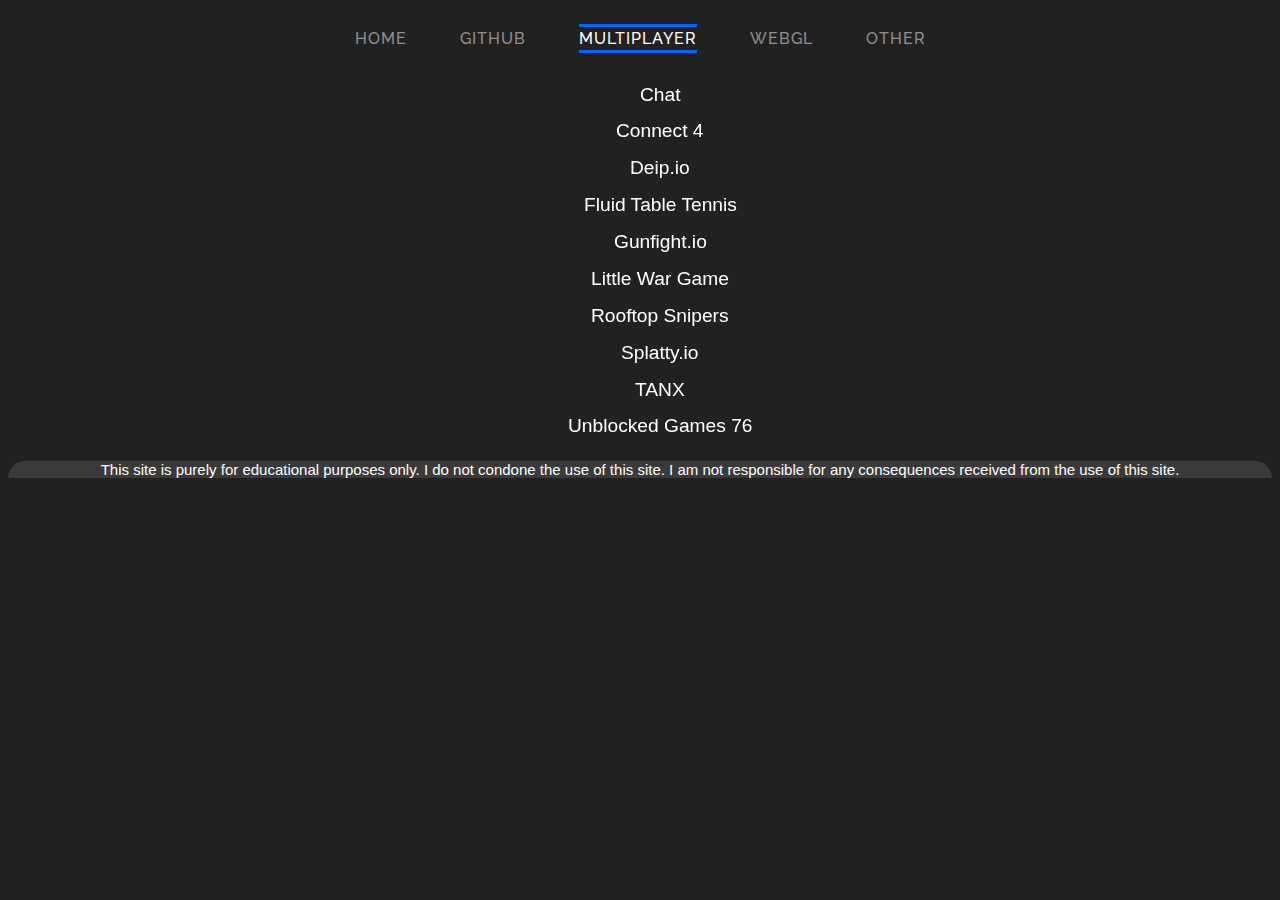
<file: multi.html>
<!doctype html>
<html lang="en">
<head>
	<meta charset="utf-8">
	<title>Clever | Applications</title>
	<link rel="icon" href="https://clever.com/favicon.ico" type="image/gif" sizes="16x16">
	<meta name="bogus541" content="bogus541">
	<link rel="stylesheet" href="styles.css">
</head>
<body>
	<div id="content">
		<ul class="snip1217">
			<li><a href="index.html">Home</a></li>
			<li><a href="github.html">Github</a></li>
			<li class="current"><a href="multi.html">Multiplayer</a></li>
			<li><a href="webgl.html">WebGL</a></li>
			<li><a href="other.html">Other</a></li>
		</ul>
		<div class="youtube">
			<ul style="list-style-type: none;" class="pulse">
<li><a href="http://colyseus-examples.herokuapp.com/01-chat.html" target="_blank">		   Chat              </a></li>
<li><a href="https://kenrick95.github.io/c4/" target="_blank">							   Connect 4         </a></li>
<li><a href="http://www.diep.io/" target="_blank">							               Deip.io           </a></li>
<li><a href="http://anirudhjoshi.github.io/fluid_table_tennis/" target="_blank">           Fluid Table Tennis</a></li>
<li><a href="http://www.gunfight.io" target="_blank">									   Gunfight.io       </a></li>
<li><a href="http://www.littlewargame.com" target="_blank">								   Little War Game   </a></li>
<li><a href="https://unblockedgames76.weebly.com/rooftop-snipers8203.html" target="_blank">Rooftop Snipers   </a></li>
<li><a href="http://splatty.io" target="_blank">                                           Splatty.io        </a></li>
<li><a href="https://playcanv.as/p/GleZOHSP/" target="_blank">                             TANX              </a></li>
<li><a href="https://unblockedgames76.weebly.com/multiplayer-games.html" target="_blank">  Unblocked Games 76</a></li>
			</ul>
		</div>
		<!--Footer-->
		<div class="footer">
			<p>
				This site is purely for educational purposes only.
				I do not condone the use of this site.
				I am not responsible for any consequences received from the use of this site.
			</p>
		</div>
	</div>
</body>
</html>
</file>
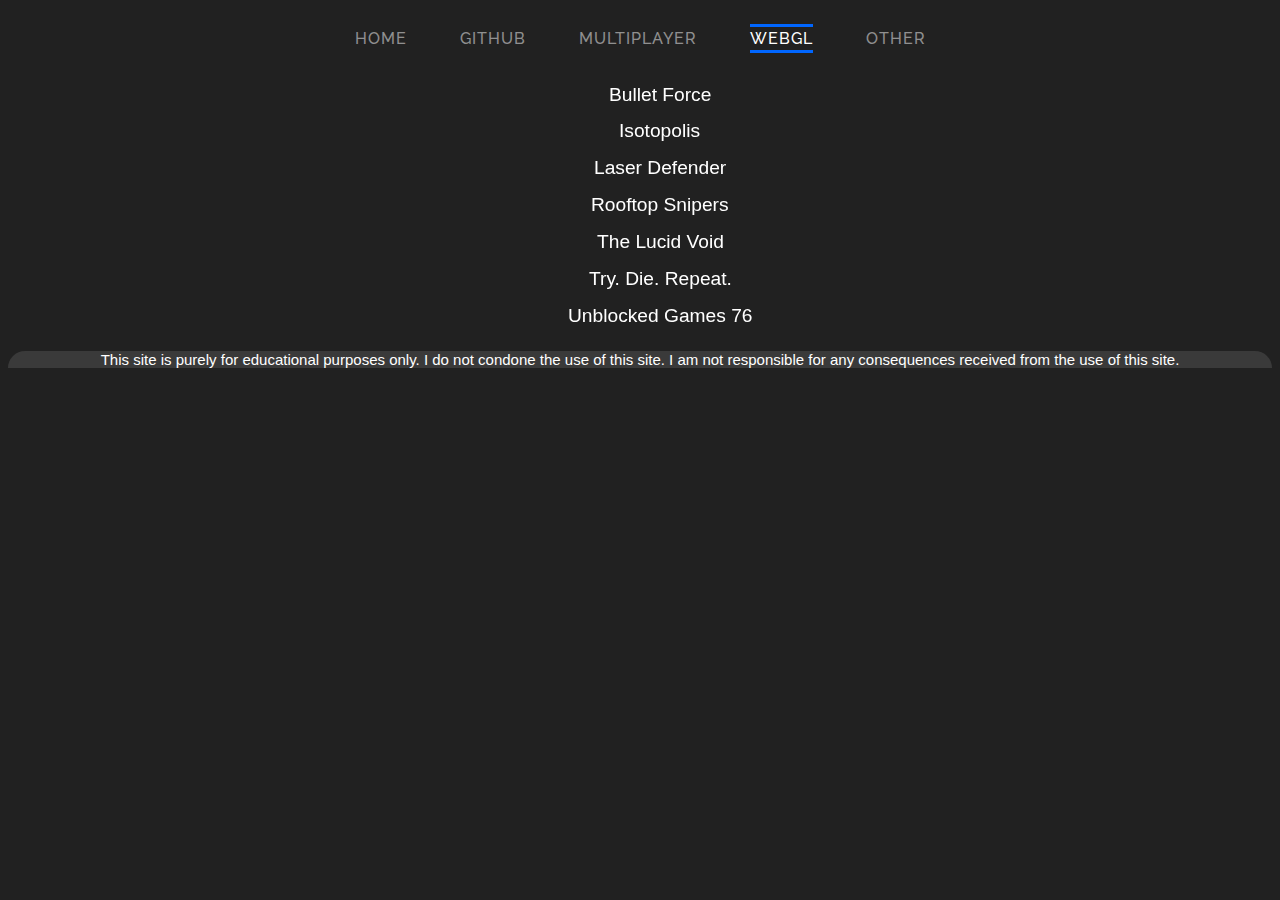
<file: webgl.html>
<!doctype html>
<html lang="en">
<head>
	<meta charset="utf-8">
	<title>Clever | Applications</title>
	<link rel="icon" href="https://clever.com/favicon.ico" type="image/gif" sizes="16x16">
	<meta name="bogus541" content="bogus541">
	<link rel="stylesheet" href="styles.css">
</head>
<body>
	<div id="content">
		<ul class="snip1217">
			<li><a href="index.html">Home</a></li>
			<li><a href="github.html">Github</a></li>
			<li><a href="multi.html">Multiplayer</a></li>
			<li class="current"><a href="webgl.html">WebGL</a></li>
			<li><a href="other.html">Other</a></li>
		</ul>
		<div class="youtube">
			<ul style="list-style-type: none;" class="pulse">
<li><a href="https://server2.blayzegames.com/BulletForceWebGL/" target="_blank">                    Bullet Force</a></li>
<li><a href="http://gel.msu.edu/isotopolis-game/" target="_blank">                                  Isotopolis</a></li>
<li><a href="http://www.cpp.edu/~samuelhuerta/games/Galactic%20Defender/index.html" target="_blank">Laser Defender</a></li>
<li><a href="https://unblockedgames76.weebly.com/rooftop-snipers8203.html" target="_blank">         Rooftop Snipers</a></li>
<li><a href="http://thevoid-dream.herokuapp.com/" target="_blank">                                  The Lucid Void</a></li>
<li><a href="https://commondatastorage.googleapis.com/itchio/html/88706/index.html" target="_blank">Try. Die. Repeat.</a></li>
<li><a href="https://unblockedgames76.weebly.com/multiplayer-games.html" target="_blank">           Unblocked Games 76</a></li>
			</ul>
		</div>
		<!--Footer-->
		<div class="footer">
			<p>
				This site is purely for educational purposes only.
				I do not condone the use of this site.
				I am not responsible for any consequences received from the use of this site.
			</p>
		</div>
	</div>
</body>
</html>
</file>
<file: styles.css>
/*
d88888b  .d88b.  d8b   db d888888b
88'     .8P  Y8. 888o  88 `~~88~~'
88ooo   88    88 88V8o 88    88
88~~~   88    88 88 V8o88    88
88      `8b  d8' 88  V888    88
YP       `Y88P'  VP   V8P    YP
*/
@import url(https://fonts.googleapis.com/css?family=Raleway:500);
/*
d8888b.  .d88b.  d8888b. db    db
88  `8D .8P  Y8. 88  `8D `8b  d8'
88oooY' 88    88 88   88  `8bd8'
88~~~b. 88    88 88   88    88
88   8D `8b  d8' 88  .8D    88
Y8888P'  `Y88P'  Y8888D'    YP
*/
body {
    background: #212121;
    text-align: center;
    font: 1em 'Raleway', sans-serif;
    color: #fefefe;}

/*
 d888b  d8888b. d888888b d8888b.
88' Y8b 88  `8D   `88'   88  `8D
88      88oobY'    88    88   88
88  ooo 88`8b      88    88   88
88. ~8~ 88 `88.   .88.   88  .8D
 Y888P  88   YD Y888888P Y8888D'
*/
.grid-container {
    display: none;
    width: 100%;
    position: fixed;
    top: 0%;
    left: 0%;
    right: 0%;
    bottom: 0%;
    height: 100%;
    grid-template-columns: auto;
    grid-template-rows: 10% 10% 22% 10% 40% 8%;
    grid-template-areas:
        "...... header header header ......"
        "...... ...... ...... ...... ......"
        "...... form   form   form   ......"
        "...... ...... ...... ...... ......"
        "about  about  about  about  about "
        "footer footer footer footer footer";}
.grid-header {grid-area: header;}
.grid-vorc {grid-area: vorc;}
.grid-search {grid-area: search;}
.grid-option {grid-area: option;}
.grid-about {grid-area: about;}
.grid-footer {grid-area: footer; align-self: end;}
.grid-form-container {
    display: grid;
    grid-area: form;
    top: 0%;
    left: 0%;
    right: 0%;
    bottom: 0%;
    grid-template-columns: 25% 40% 35%;
    grid-template-areas:
        "vorc search option";}
.grid-videos-container {
    display: grid;
    top: 0%;
    left: 0%;
    right: 0%;
    bottom: 0%;
    grid-column-gap: 15px;
    grid-row-gap: 15px;
    grid-template-columns: repeat(5, 5fr);
    grid-template-rows: repeat(4, 5fr) 20px;}
.grid-video-container {
    display: grid;
    width: 100%;
    height: 100%;
    top: 0%;
    left: 0%;
    right: 0%;
    bottom: 0%;
    grid-template-columns: 45% 55%;
    grid-auto-rows: 60% 40%;
    grid-template-areas:
        "embed other"
        "info  other";}
.grid-embed {grid-area: embed; }
.grid-info {grid-area: info;}
.grid-other {grid-area: other;}
.center {
    display:-webkit-box;
    -webkit-box-pack:center;
    -webkit-box-align:center;}
/*
db       .d88b.   .d8b.  d8888b. d88888b d8888b.
88      .8P  Y8. d8' `8b 88  `8D 88'     88  `8D
88      88    88 88ooo88 88   88 88ooooo 88oobY'
88      88    88 88~~~88 88   88 88~~~~~ 88`8b
88booo. `8b  d8' 88   88 88  .8D 88.     88 `88.
Y88888P  `Y88P'  YP   YP Y8888D' Y88888P 88   YD
*/
#preloader {
    position: fixed;
    top: 0;
    left: 0;
    width: 100%;
    height: 100%;}
#loader {
    display: block;
    position: relative;
    left: 50%;
    top: 50%;
    width: 150px;
    height: 150px;
    margin: -75px 0 0 -75px;
    border-radius: 50%;
    border: 3px solid transparent;
    border-top-color: #0044ff;
    animation: spin 2s linear infinite;}
#loader:before {
    content: "";
    position: absolute;
    top: 5px;
    left: 5px;
    right: 5px;
    bottom: 5px;
    border-radius: 50%;
    border: 3px solid transparent;
    border-top-color: #0066ff;
    animation: spin 3s linear infinite;}
#loader:after {
    content: "";
    position: absolute;
    top: 15px;
    left: 15px;
    right: 15px;
    bottom: 15px;
    border-radius: 50%;
    border: 3px solid transparent;
    border-top-color: #0088ff;
    animation: spin 1.5s linear infinite;}
@keyframes spin {
    0% {transform: rotate(0deg);}
    100% {transform: rotate(360deg);}}
/*
db   db d88888b  .d8b.  d8888b. d88888b d8888b.
88   88 88'     d8' `8b 88  `8D 88'     88  `8D
88ooo88 88ooooo 88ooo88 88   88 88ooooo 88oobY'
88~~~88 88~~~~~ 88~~~88 88   88 88~~~~~ 88`8b
88   88 88.     88   88 88  .8D 88.     88 `88.
YP   YP Y88888P YP   YP Y8888D' Y88888P 88   YD
*/
.snip1217 {
    font-family: 'Raleway', Arial, sans-serif;
    text-align: center;
    text-transform: uppercase;
    font-weight: 500;
    padding-left: 0px;
    letter-spacing: 1px;}
.snip1217 * {
    box-sizing: border-box;
    transition: all 0.35s ease;}
.snip1217 li {
    display: inline-block;
    list-style: outside none none;
    margin: 0.5em 1.5em;
    padding: 0;}
.snip1217 a {
    padding: 0.3em 0;
    color: rgba(255, 255, 255, 0.5);
    position: relative;
    text-decoration: none;
    display: inline-block;}
.snip1217 a:before, .snip1217 a:after {
    height: 3px;
    position: absolute;
    content: '';
    transition: all 0.35s ease;
    background-color: #0066ff;
    width: 0;}
.snip1217 a:before {
    top: 0;
    left: 0;}
.snip1217 a:after {
    bottom: 0;
    right: 0;}
.snip1217 a:hover, .snip1217 .current a {
    color: #fff;}
.snip1217 a:hover:before, .snip1217 .current a:before,
.snip1217 a:hover:after, .snip1217 .current a:after {
    width: 100%;}
/*
db      d888888b .d8888. d888888b
88        `88'   88'  YP `~~88~~'
88         88    `8bo.      88
88         88      `Y8b.    88
88booo.   .88.   db   8D    88
Y88888P Y888888P `8888Y'    YP
*/
.pulse li a {
    font: 1.2em/1.4 'Oswald', sans-serif;
    color: #ffffff;
    text-decoration: none;
    text-align: center;
    display: inline-block;
    vertical-align: middle;
    transform: perspective(1px) translateZ(0);
    box-shadow: 0 0 1px rgba(0, 0, 0, 0);
    overflow: hidden;
    transition-duration: 0.5s;
    transition-property: color, background-color;
    padding: 5px 10px 5px 10px;
    border-radius: 10px;}
.pulse li a:hover, .pulse li a:focus, .pulse li a:active {
    animation-name: pulse;
    animation-duration: 1s;
    background-color: #0066ff;}
/*
db    db  .d88b.  d8888b.  .o88b.
88    88 .8P  Y8. 88  `8D d8P  Y8
Y8    8P 88    88 88oobY' 8P
`8b  d8' 88    88 88`8b   8b
 `8bd8'  `8b  d8' 88 `88. Y8b  d8
   YP     `Y88P'  88   YD  `Y88P'
*/
.switch {
    position: relative;
    height: 30px;
    width: 120px;
    right: 70px;
    margin-left: 130px;
    background: rgba(0, 0, 0, 0.25);
    border-radius: 13px;}
.switch-label {
    position: relative;
    z-index: 2;
    float: left;
    width: 58px;
    line-height: 30px;
    font-size: 13px;
    color: rgba(255, 255, 255, 0.35);
    text-align: center;
    cursor: pointer;}
.switch-label-v {padding-left: 2px;}
.switch-label-c {padding-right: 2px;}
.switch-input {display: none;}
.switch-input:checked + .switch-label {
    color: #fefefe;
    transition: 0.15s ease-out;}
.switch-input:checked + .switch-label-c ~
.switch-selection {
    left: 60px;}
.switch-selection {
    position: absolute;
    z-index: 1;
    top: 2px;
    left: 2px;
    display: block;
    width: 58px;
    height: 25px;
    border-radius: 13px;
    transition: left 0.15s ease-out;
    background-color: #0066ff;}
/*
.d8888. d88888b  .d8b.  d8888b.  .o88b. db   db
88'  YP 88'     d8' `8b 88  `8D d8P  Y8 88   88
`8bo.   88ooooo 88ooo88 88oobY' 8P      88ooo88
  `Y8b. 88~~~~~ 88~~~88 88`8b   8b      88~~~88
db   8D 88.     88   88 88 `88. Y8b  d8 88   88
`8888Y' Y88888P YP   YP 88   YD  `Y88P' YP   YP
*/
.material-textfield {
    display: inline-block;
    height: 4rem;
    padding-top: 2rem;}
.material-textfield input {
    background: none;
    border: none;
    box-sizing: border-box;
    display: block;
    padding: 10px;
    font-family: Roboto, Arial, sans-serif;
    font-size: 1.5rem;
    padding: .25rem 2.1rem;
    width: 100%;
    text-align: center;}
.material-textfield input:invalid {box-shadow: none;}
.material-textfield input:focus {outline: none;}
.material-textfield label {
    display: inline-block;
    font-family: Roboto, Arial, sans-serif;
    font-size: 0%;
    pointer-events: none;
    position: relative;
    width: 100%;}
.material-textfield label::before {
    content: attr(data-content);
    position: relative;
    transition: all 0.4s ease;}
.material-textfield label::after {
    bottom: 1.3rem;
    content: "";
    height: 0.4rem;
    left: 50%;
    border-radius: 25px;
    position: absolute;
    transition: all 0.4s ease;
    width: 0%;}
.material-textfield label::before,
.material-textfield input[required]:focus ~ label::before {
    font-size: 0.85rem;
    top: -4.25rem;}
.material-textfield input:focus ~ label::after {
    left: 0%;
    bottom: 1rem;
    width: 100%;}
.material-textfield input:invalid ~ label::before {
    font-size: 1.25rem;
    top: -3rem;}
.material-textfield input {
    border-bottom: 0.2rem solid #0066ff;
    color: #0066ff;}
.material-textfield label::after {background: #0066ff;}
.material-textfield label::before,
.material-textfield input[required]:focus ~ label::before {color: #0066ff;}
.material-textfield input:invalid ~ label::before {color: #0066ff;}
/*
 .d88b.  d8888b. d8888b. d88888b d8888b.
.8P  Y8. 88  `8D 88  `8D 88'     88  `8D
88    88 88oobY' 88   88 88ooooo 88oobY'
88    88 88`8b   88   88 88~~~~~ 88`8b
`8b  d8' 88 `88. 88  .8D 88.     88 `88.
 `Y88P'  88   YD Y8888D' Y88888P 88   YD
*/
.radio-buttons {
    position: relative;
    background: rgba(0, 0, 0, 0.09);
    border-radius: 50px;
    font-size: 90%;
    width: 70%;
    height: 50%;
    display: flex;
    flex-direction: row;
    justify-content: space-between;
    align-items: center;}
.radio-buttons input[type="radio"] {display: none;}
.radio-buttons label {
    cursor: pointer;
    z-index: 1;
    line-height: 100%;
    width: 40%;
    font-size: 1.1em;
    color: #919191;
    position: absolute;
    text-align: center;
    transition: 0.2s;}
.radio-buttons label:hover,
.radio-buttons:checked {
    color: #fefefe;
    transition: 0.2s;}
.radio-buttons .slider {
    position: absolute;
    width: 30%;
    height: 40%;
    background: #0066ff;
    border-radius: 50px;
    transition: 0.4s;}
.radio-buttons .first:checked ~ .slider {bottom: 45%; left: 10%; width: 40%;}
.radio-buttons .second:checked ~ .slider {bottom: 45%; left: 57%; width: 25%;}
.radio-buttons .third:checked ~ .slider {bottom: 10%; left:8%; width: 23%;}
.radio-buttons .forth:checked ~ .slider {bottom: 10%; left: 37%; width: 25%;}
.radio-buttons .fith:checked ~ .slider {bottom: 10%; left: 68%; width: 23%;}
.radio-buttons .first:checked ~ .first {color: #fefefe;}
.radio-buttons .second:checked ~ .second {color: #fefefe;}
.radio-buttons .third:checked ~ .third {color: #fefefe;}
.radio-buttons .forth:checked ~ .forth {color: #fefefe;}
.radio-buttons .fith:checked ~ .fith {color: #fefefe;}
div.center.grid-option div label:nth-child(2) {top: 20%; left: 10%}
div.center.grid-option div label:nth-child(4) {top: 20%; right: 10%;}
div.center.grid-option div label:nth-child(6) {bottom: 15%; left: 0%;}
div.center.grid-option div label:nth-child(8) {bottom: 15%; left: 30%;}
div.center.grid-option div label:nth-child(10) {bottom: 15%; left: 60%;}
/*
 .d8b.  d8888b.  .d88b.  db    db d888888b
d8' `8b 88  `8D .8P  Y8. 88    88 `~~88~~'
88ooo88 88oooY' 88    88 88    88    88
88~~~88 88~~~b. 88    88 88    88    88
88   88 88   8D `8b  d8' 88b  d88    88
YP   YP Y8888P'  `Y88P'  ~Y8888P'    YP
*/
.about, .about a {
    position: relative;
    display: inline;
    text-decoration: none;
    color: rgba(255, 255, 255, 0.4);
    text-align: center;}
.about a, .about a:visited {
    text-decoration: none;
    position: relative;}
.about a:hover, .about a:visited:hover {
    color: #ffffff;
    transition: 1s;}
.about a:not(:hover), .about a:visited:not(:hover) {
    color: rgba(255, 255, 255, 0.6);
    transition: 1s;}
.about a:after, .about a:visited:after {
    content: '';
    height: 4px;
    position: absolute;
    bottom: -4px;
    left: 0;
    border-radius: 25px;
    width: 0%;
    background: #0066ff;
    transition: 0.4s;}
.about a:hover:after, .about a:visited:hover:after {
    width: 100%;}
.about a.block, .about a:visited.block {
    display: block;
    padding: 0.5em;}
.about a.block:hover, .about a:visited.block:hover {
    background: #ffffff;}
/*
db    db d888888b d8888b. d88888b  .d88b.
88    88   `88'   88  `8D 88'     .8P  Y8.
Y8    8P    88    88   88 88ooooo 88    88
`8b  d8'    88    88   88 88~~~~~ 88    88
 `8bd8'    .88.   88  .8D 88.     `8b  d8'
   YP    Y888888P Y8888D' Y88888P  `Y88P'
*/
.video .img {
    position: relative;
    padding-top: 20px;}
.video img:not(:hover) {
    border-radius: 20px;
    box-shadow: 0px 0px 15px #585858;
    transition: 0.3s ease;}
.video img:hover {
    border-radius: 10px;
    box-shadow: 0px 0px 40px #999999;
    transition: 0.3s ease;}
.video .channel img:not(:hover) {border-radius: 100px;}
.video .channel img:hover {border-radius: 25px;}
.video .img time {
    position: absolute;
    padding: 2px;
    bottom: 8px;
    color: #fefefe;
    right: 31px;
    background-color: rgba(0, 0, 0, 0.55);
    border-radius: 5px;}
.video .channel {
    text-align: left;
    margin-left: 10px;
    margin-top: 0px;
    color: #aaaaaa;
    font-size: 90%;}
.video .title:not(:hover) {
    color: #cfcfcf;
    text-align: left;
    margin-top: 0px;
    margin-bottom: 0px;
    margin-left: 10px;
    transition: 0.4s;}
.video .title:hover {
    color:#ffffff;
    text-align: left;
    margin-top: 0px;
    margin-bottom: 0px;
    text-shadow: 0px 0px 5px #3d3d3d;
    margin-left: 10px;
    transition: 0.4s;}
.video a {text-decoration: none;}
/*
d8888b. db       .d8b.  db    db d88888b d8888b.
88  `8D 88      d8' `8b `8b  d8' 88'     88  `8D
88oodD' 88      88ooo88  `8bd8'  88ooooo 88oobY'
88~~~   88      88~~~88    88    88~~~~~ 88`8b
88      88booo. 88   88    88    88.     88 `88.
88      Y88888P YP   YP    YP    Y88888P 88   YD
*/
.player {
    width: 100%;
    height: 100%;
    border-radius: 15px;
}
.grid-info {
    text-align: left;
    padding-left: 20px;
    padding-right: 20px;
    overflow-x: hidden;
    overflow-y: scroll;
    list-style-type: none;
}
.grid-info .title {
    font-size: 120%;
    margin-bottom: 0px;
    margin-top: 0px;}
.grid-info .views {
    font-size: 80%;
    color: #676767;
    margin-bottom: 10px;
    margin-top: 0px;}
.grid-info .channel {
   font-size: 100%;
   color: #dddddd;
   margin: 0px;}
.grid-info .desc {
   font-size: 85%;
   color: #ababab;}
.grid-info .desc a {
    color: #676767;
    text-decoration: none;}
.grid-info .desc a:hover {color: #cdcdcd;}
/*
 .d88b.  d888888b db   db d88888b d8888b.
.8P  Y8. `~~88~~' 88   88 88'     88  `8D
88    88    88    88ooo88 88ooooo 88oobY'
88    88    88    88~~~88 88~~~~~ 88`8b
`8b  d8'    88    88   88 88.     88 `88.
 `Y88P'     YP    YP   YP Y88888P 88   YD
*/
.other {
    display: block;
    margin: 0px;
    width: 100%;
    height: 100%;
    overflow-x: hidden;
    overflow-y: scroll;
    list-style-type: none;
    padding-top: 20px;}
.other li {
    display: flex;
    padding-bottom: 15px;
    padding-right: 50px;}
.other a {
    text-decoration: none;}
.other li img:not(:hover) {
    float: left;
    border-radius: 20px;
    box-shadow: 0px 0px 10px #676767;
    text-decoration: none;
    transition: 0.4s}
.other li img:hover {
    float: left;
    border-radius: 10px;
    box-shadow: 0px 0px 30px #919191;
    text-decoration: none;
    transition: 0.4s;}
.other li .vtitle:not(:hover) {
    text-align: left;
    padding-right: 20px;
    padding-left: 15px;
    color: #9f9f9f;
    transition: 0.4s;
    text-decoration: none;}
.other li .vtitle:hover {
    text-align: left;
    padding-right: 20px;
    padding-left: 15px;
    color: #ffffff;
    transition: 0.4s;
    text-decoration: none;}
.other li .ctitle:not(:hover) {
    text-align: left !important;
    padding-left: 15px;
    color: #585858;
    transition: 0.4s;
    text-decoration: none;}
.other li .ctitle:hover {
    text-align: left;
    padding-left: 15px;
    color: #cacaca;
    transition: 0.4s;
    text-decoration: none;}
/*
 .o88b. db   db  .d8b.  d8b   db d8b   db d88888b db
d8P  Y8 88   88 d8' `8b 888o  88 888o  88 88'     88
8P      88ooo88 88ooo88 88V8o 88 88V8o 88 88ooooo 88
8b      88~~~88 88~~~88 88 V8o88 88 V8o88 88~~~~~ 88
Y8b  d8 88   88 88   88 88  V888 88  V888 88.     88booo.
 `Y88P' YP   YP YP   YP VP   V8P VP   V8P Y88888P Y88888P
*/
.Cimg {
    float: left;
    border-radius: 100px;
    margin-left: 100px;
    margin-right: 20px;}
.Ctitle {
    text-align: left;
    margin: 0px;
    font-size: 150%;}
.Csubs, .Cviews, .Cvideos {
    text-align: left;
    margin: 0px;
    color: #919191;}
.Cdesc {
    text-align: left;
    margin-left: 200px;
    margin-right: 200px;
    color: #999999;}
.Cdesc a {
    color: #676767;
    text-decoration: none;}
.Cdesc a:hover {color: #cdcdcd;}
.Csearch {
    float: right;
    width: 60%;
    margin-right: 100px;}
.Cgrid-form-container {
    display: grid;
    grid-area: form;
    top: 0%;
    left: 0%;
    right: 0%;
    bottom: 0%;
    grid-template-columns: 60% 40%;
    grid-template-areas:
        "search option";}
/*
db    db d8888b. db       .d88b.   .d8b.  d8888b. .d8888.
88    88 88  `8D 88      .8P  Y8. d8' `8b 88  `8D 88'  YP
88    88 88oodD' 88      88    88 88ooo88 88   88 `8bo.
88    88 88~~~   88      88    88 88~~~88 88   88   `Y8b.
88b  d88 88      88booo. `8b  d8' 88   88 88  .8D db   8D
~Y8888P' 88      Y88888P  `Y88P'  YP   YP Y8888D' `8888Y'
*/
.snip1339 {
    font-family: "Raleway", Arial, sans-serif;
    background-color: #0066ff;
    border-radius: 5px;
    color: #fefefe;
    padding: 0px 40px;
    top: -60px;
    left: -200px;
    text-decoration: none;
    line-height: 2.7em;
    font-weight: 600;
    font-size: 1em;
    float: right;
    position: relative;
    transition: all 0.3s;}
.snip1339:after {
    content: "";
    position: absolute;
    width: 100%;
    top: 50%;
    bottom: 50%;
    left: 0;
    border-radius: inherit;
    background-color: rgba(255, 255, 255, 0.15);
    transition: all 0.3s;}
.snip1339:before {
    content: "";
    position: absolute;
    height: 100%;
    width: 100%;
    left: 0;
    top: 0;
    transform: translateY(5px);
    background-color: inherit;
    border-radius: 10px;
    z-index: -1;
    box-shadow: inset 0 -6px 10px rgba(0, 0, 0, 0.75);}
.snip1339:hover:after {
    top: 0;
    bottom: 0;}
/*
d88888b  .d88b.   .d88b.  d888888b d88888b d8888b.
88'     .8P  Y8. .8P  Y8. `~~88~~' 88'     88  `8D
88ooo   88    88 88    88    88    88ooooo 88oobY'
88~~~   88    88 88    88    88    88~~~~~ 88`8b
88      `8b  d8' `8b  d8'    88    88.     88 `88.
YP       `Y88P'   `Y88P'     YP    Y88888P 88   YD
*/
.footer {
    background-color: #3a3a3a;
    color: #ffffff;
    height: 60%;
    border-top-left-radius: 25px;
    border-top-right-radius: 25px;
    text-align: center;
    font-family: 'Noto Sans', sans-serif;
    font-size: 15px;}
</file>
